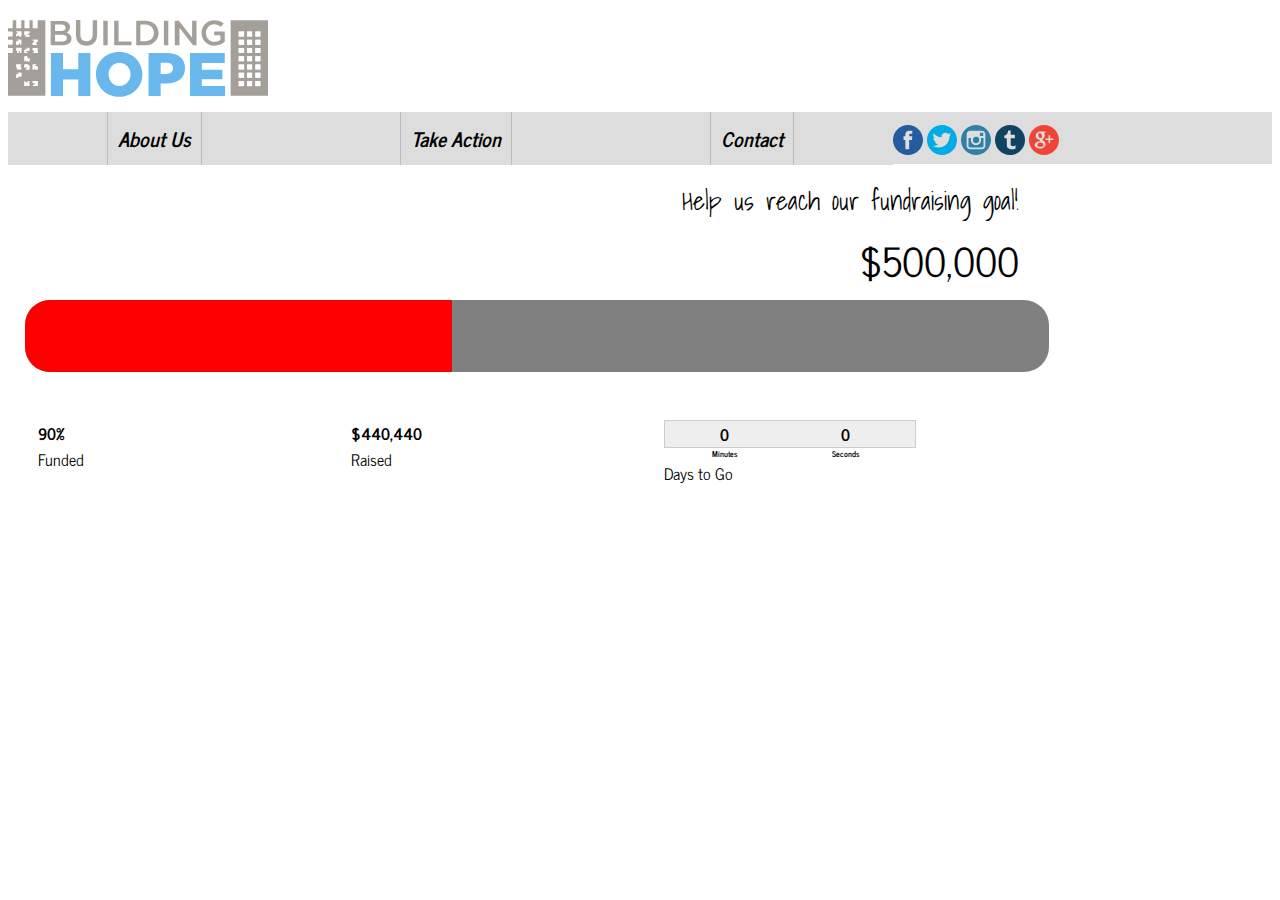
<file: donate.html>
<!DOCTYPE html>
  <html>
  <head>
    <script src="http://ajax.googleapis.com/ajax/libs/jquery/1.10.2/jquery.min.js"></script>
    <link rel="stylesheet" type="text/css" href="jquery.countdown.css"> 
    <script type="text/javascript" src="jquery.plugin.js"></script> 
    <script type="text/javascript" src="jquery.countdown.js"></script>
    <script type="text/javascript" src="main.js"></script>
    <link href='https://fonts.googleapis.com/css?family=Dosis' rel='stylesheet' type='text/css'>
    <link href='https://fonts.googleapis.com/css?family=Shadows+Into+Light' rel='stylesheet' type='text/css'>
    <meta charset=UTF8>
    <link rel="stylesheet" type="text/css" href="stylesheet.css">
    <link href='https://fonts.googleapis.com/css?family=News+Cycle' rel='stylesheet' type='text/css'>
    <script type="text/javascript" src="main.js"></script>
    <title>
      Building Hope
    </title>
  </head>
  <body>
      <div id="header">
        <a href="index.html">
          <img id="logo" src="images/logo.svg" width="25%">
        </a>
      </div>
      <ul class="nav">
          <li>
            <a href=aboutUs.html>About Us</a>
          </li>
          <li>
            <a href=takeAction.html>Take Action</a>
          </li>
          <li>
            <a href=contact.html>Contact</a>
          </li>
      </ul>
    <div id="icons"><a href="https://www.facebook.com"><img id="fb" img src="images/facebook.svg" width="30px"></a>
        <a href="https://twitter.com"><img id="tw"img src="images/twitter.svg" width="30px"></a>
        <a href="https://www.instagram.com"><img id="tw"img src="images/instagram.svg" width="30px"></a>
        <a href="https://www.tumblr.com"><img id="tw"img src="images/tumblr.svg" width="30px"></a>
        <a href="https://plus.google.com"><img id="tw"img src="images/google.svg" width="30px"></a>
    </div>
    <div id="therm">
    </div>
    <div id="myDivred1">
    </div>
  <div id=countdown-wrap>
  <div id="goal"><p>Help us reach our fundraising goal!</p> <p id ="money">$500,000</p></div>
  </div>
  <div class="goal-stat">
    <span class="goal-number">90%</span>
    <span class="goal-label">Funded</span>
  </div>
  <div class="goal-stat">
    <span class="goal-number">$440,440</span>
    <span class="goal-label">Raised</span>
  </div>
  <div class="goal-stat">
    <span class="goal-number"><div id="countdown"></div></span>
    <span class="goal-label">Days to Go</span>
  </div>
</body>
</html>
</file>
<file: stylesheet.css>
.nav {
	float: left;
    list-style: none;
	margin: 0px;
	padding: 0px;
    width: 70%;
    display: flex;
    flex-direction: row;
    justify-content: space-around;
	background-color: #ddd;
}
.leftarrow {
	height: 50px;
	width: 50px;
	position: absolute;
	top: 40%;
	right: 0px;
}
.rightarrow {
	height: 50px;
	width: 50px;
	position: absolute;
	top: 40%;
	left: 0px;
}
.C1 {
	float:left;
	border: 10px solid black;
	margin:5px;
	padding-bottom:300px;
	padding:5px;
	padding:10px;
	background:white;
}
.C2 {
	float:left;
	border: 10px solid black;
	margin:5px;
	padding:5px;
	padding:10px;
	background:white;
}
.C3 {
	float:left;
	border: 10px solid black;
	margin:5px;
	padding:5px;
	padding:10px;
	background:white;
}
.contactform{
	font-family: 'Shadows Into Light', cursive;
  margin:left;
	background-color:white;
  position: left;
  width: 550px;
  height: 450px;
  font-size: 20px;
  font-style:oblique;
	line-height: 30px;
  font-weight: bold;
  text-decoration: none;
  border-radius: 10px;
  padding: 10px;
  border: 3px solid #999;
}
input[type="text"] {
    width: 200px;
		background-color: #ddd;
}
textarea[name="VisitorComment"] {
	width: 200px;
	background-color: #ddd;
}
input[type="submit"] {
	font-family: 'News Cycle', sans-serif;
	width:20%;
}
ul.nav li a {
	list-style: none;
    display: block;
    background-color: none;
    color: black;
    text-align: center;
    padding: 10px;
    text-decoration: none;
    font-family: 'News Cycle', sans-serif;
    font-size: 20px;
	font-weight: bold;
	font-style: italic;
	float: left;
	border-right: 1px solid #bbb;
    border-left: 1px solid #bbb;
    flex-grow: <3>;
    order: <1>;
}
ul.nav li a:hover {
    background-color: gray;
    text-decoration: none
}
ol.list li a {
	font-family: 'Shadows Into Light', cursive;
    background-color: none;
    color: black;
    text-decoration: none;
}
ol.list li a:hover {
    background-color: lightblue;
    text-decoration: none
}
a:link {
    text-decoration: none;
}

a:visited {
    text-decoration: none;
}

a:hover {
    text-decoration: underline;
}

a:active {
    text-decoration: underline;
}
.overall {
    position: relative;
    width: 100%;
}
.fadein {
	padding-top: 35%;
	position:relative;
	width:500px;
}
.fadein img {
	position:absolute;
	right:0;
	top:0;
}
.gallery {
	padding-left:2%;
}

#petition{
	font-family: 'Shadows Into Light', cursive;
  margin:auto;
	background-color:white;
  position: left;
  width: 550px;
  height: 450px;
  font-size: 20px;
  font-style:oblique;
	line-height: 30px;
  font-weight: bold;
  text-decoration: none;
  border-radius: 10px;
  padding: 10px;
  border: 3px solid #999;
}
#phillyback{
	background-repeat: no-repeat;
	background-size: 100%;
}
#background{
	position: absolute;
	width: 100%;
}
#mail {
	padding-top: 30px;
	padding-left: 10px;

}
#p1 {
		margin:1%;
    float: left;
    top: 20px;
    left: 10px;
    width: 500px;
    color: black;
    font-family: 'News Cycle', sans-serif;
    font-size: 16px;
}
#p2 {
		margin:1%;
    position: relative;
  	float: left;
    top: 0px;
    left: 10px;
    width: 330px;
    color: black;
    font-family: 'News Cycle', sans-serif;
    font-size: 16px;
}
#p3 {
		margin:1%;
  	float: left;
    top: 20px;
    left: 15px;
    width: 200px;
    color: black;
    font-family: 'News Cycle', sans-serif;
    font-size: 16px;
}
#contact {
	padding-left: 2%;
	font-family: 'News Cycle', sans-serif;
	font-weight:lighter;
}
#donate {
	float: right;
	padding-top: 50px;
	padding-right: 100px;
}
#logo{
	height: 100px;
	width: 260px;

}
#icons{
	background-color: #ddd;
	padding-top: 13px;
	padding-bottom: 5px;

}
#fade {
    opacity: .4;
    width: 100%;
}
#img {
	height: 600px;
	width: 1300px;
	position: absolute;
}
#container {
  	height: 600px;
	width: 1300px;
	margin: 20px auto;
	position: relative;
}
#leftholder {
  	height: 600px;
	width: 75px;
	position: absolute;
	left: 0px;
	top: 0px;
}
#rightholder {
  	height: 600px;
	width: 75px;
	position: absolute;
	right: 0px;
	top: 0px;
}
#paragraph {
	padding-left: 2%;
	position: absolute;
    top: 200px;
    left: 10px;
    width: 50%;
    color: black;
    opacity: 1;
    background-color: none;
    font-family: 'News Cycle', sans-serif;
    font-size: 16px;
}
#paragraphright {
	position: absolute;
    top: 20px;
    right: 10px;
    width: 50%;
    color: black;
    opacity: 1;
    background-color: none;
    font-family: 'News Cycle', sans-serif;
    font-size: 16px;
}
#font {
	font-family: 'Shadows Into Light', cursive;
}
#pic {
	position: absolute;
    top: 75px;
    left: 0px;
    width: 40%;
    border: 10px solid black;
}
#myDivred1 {
      position: absolute;
      top: 300px;
      left: 25px;
      background-color: red;
      width: 20%;
      height: 8%;
      border-radius: 25px 0px 0px 25px;
}
#therm {
    position: absolute;
    top: 300px;
    left: 25px;
    width: 80%;
    height: 8%;
    background-color: gray;
    border-radius: 25px;
}
#countdown-wrap {
  width: 100%;
  height: 200px;
  font-family: 'News Cycle', sans-serif;
  margin: 0px;
  padding: 0px;
  line-height: 20px
}

#goal {
  font-size: 26px;
  font-family: 'Shadows Into Light', cursive;
  text-align: right;
  width: 80%;
  padding: 0px;
  @media only screen and (max-width : 640px) {
    text-align: center;
  }
}

.goal-stat {
  float: left;
  width: 20%;
  height: 30px;
  margin: 0px;
  padding: 30px;
  font-family: 'News Cycle', sans-serif;

  @media only screen and (max-width : 640px) {
    width: 40%;
    text-align: center;
  }
}

.goal-number, .goal-label {
  display: block;
}

.goal-number {
  font-weight: bold;
}
#money {
  font-family: 'News Cycle', sans-serif;
  font-size: 40px;
}
#most {
  width: 360px;
  float: left;
  margin-right: 20px;
  margin-bottom: 20px;
  position: relative;
  top: 50px;
}
#vert {
  height: 240px;
  float: left;
  margin-right: 20px;
  margin-bottom: 20px;
  position: relative;
  top: 50px;
}
#fontnow {
  font-family: 'Shadows Into Light', cursive;
  top: 100px;
  margin: 0px;
  padding: 30px;
  line-height: 20px
}
#volunteer {
  font-family: 'News Cycle', sans-serif;
  top: 200px;
  width: 70%;
  margin-left: 40px;
}
</file>
